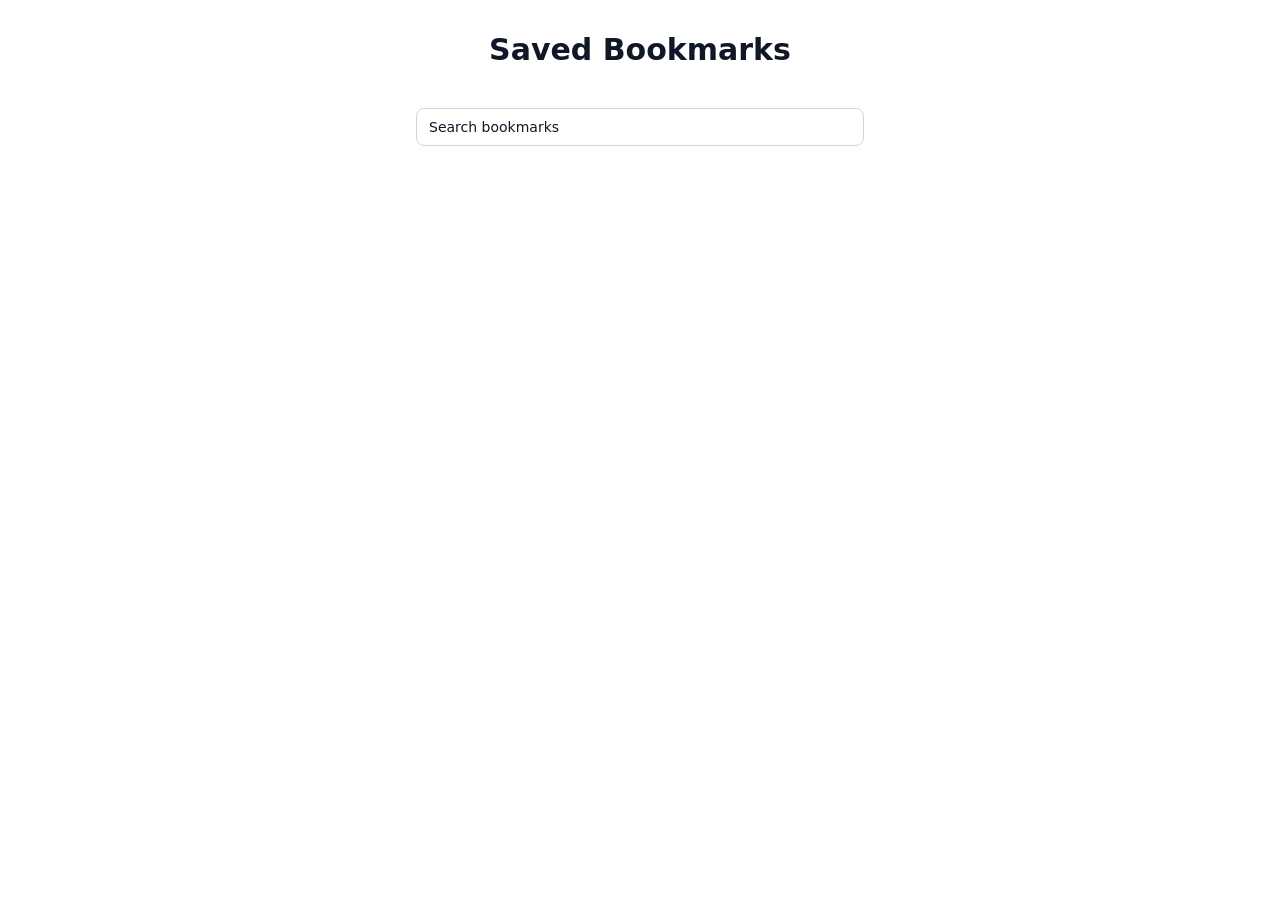
<file: ScrollSaver/bookmarks.html>
<html>
    <head>
        <title>Bookmarks</title>
        <link rel="stylesheet" href="output.css">
        <script src="script.js"></script>
        <script src="save.js"></script>
        <script src="bookmarks.js"></script>
</head>
    <body class="bg-white dark:bg-gray-900 text-gray-900 dark:text-gray-100 min-h-screen">
        <h1 class="text-center font-semibold text-3xl p-8">Saved Bookmarks</h1>
        <div class="flex justify-center px-3 mt-2">
            <input id="search" type="text" placeholder="Search bookmarks"
                class="w-full max-w-md text-sm px-3 py-2 rounded-lg border border-gray-300 dark:border-gray-600 bg-white dark:bg-gray-800 text-gray-900 dark:text-gray-100 outline-none focus:border-blue-500">
        </div>
        <div id="list" class="flex justify-center px-3 flex-col"></div>
    </body>
</html>
</file>
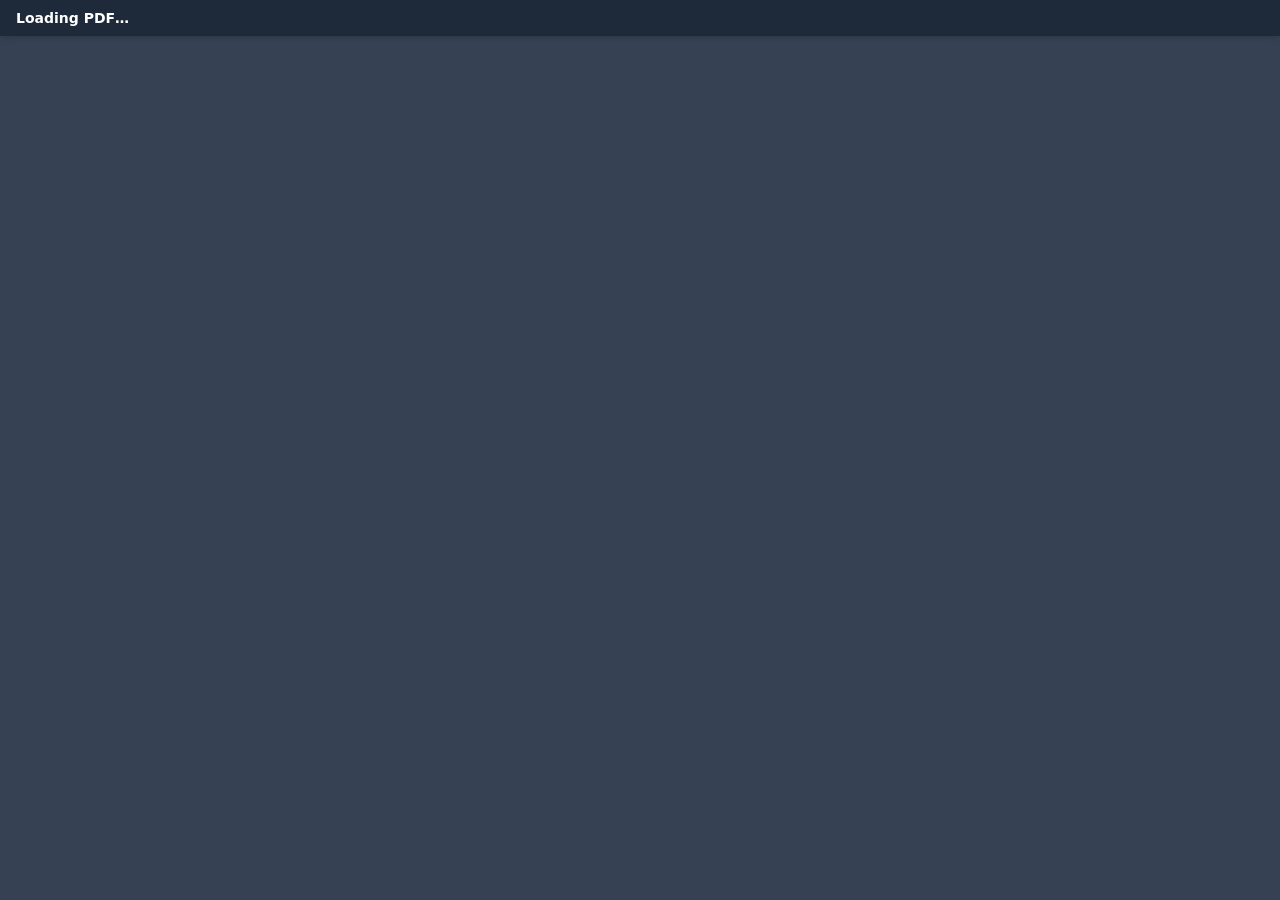
<file: ScrollSaver/pdf-viewer.html>
<!DOCTYPE html>
<html>
  <head>
    <meta charset="UTF-8">
    <title>PDF Viewer</title>
    <link rel="stylesheet" href="output.css">
    <style>
      :root {
        --scale-round-x: 1px;
        --scale-round-y: 1px;
      }
      .textLayer {
        position: absolute;
        inset: 0;
        overflow: hidden;
        line-height: 1;
        text-align: initial;
        transform-origin: 0 0;
        caret-color: CanvasText;
        z-index: 2;
      }
      .textLayer span,
      .textLayer br {
        color: transparent;
        position: absolute;
        white-space: pre;
        cursor: text;
        transform-origin: 0% 0%;
        font-size: calc(var(--font-height) * var(--total-scale-factor));
        transform: scaleX(var(--scale-x, 1)) rotate(var(--rotate, 0deg));
      }
      .textLayer span.markedContent {
        top: 0;
        height: 0;
      }
      .textLayer ::selection {
        background: rgba(0, 100, 255, 0.35);
      }
      .textLayer .endOfContent {
        display: block;
        position: absolute;
        inset: 100% 0 0;
        z-index: -1;
        cursor: default;
        user-select: none;
      }
      .textLayer .endOfContent.active {
        top: 0;
      }
    </style>
  </head>
  <body class="bg-gray-700 min-h-screen">

    <div id="toolbar" class="sticky top-0 z-50 bg-gray-800 text-white px-4 py-2 flex items-center gap-4 text-sm shadow-md">
      <span id="pdf-title" class="font-semibold truncate flex-1">Loading PDF…</span>
      <span id="page-indicator" class="text-gray-300 whitespace-nowrap"></span>
    </div>

    <div id="pdf-container" class="relative flex flex-col items-center py-4 gap-2"></div>

    <script src="pdf-viewer.js" type="module"></script>
  </body>
</html>
</file>
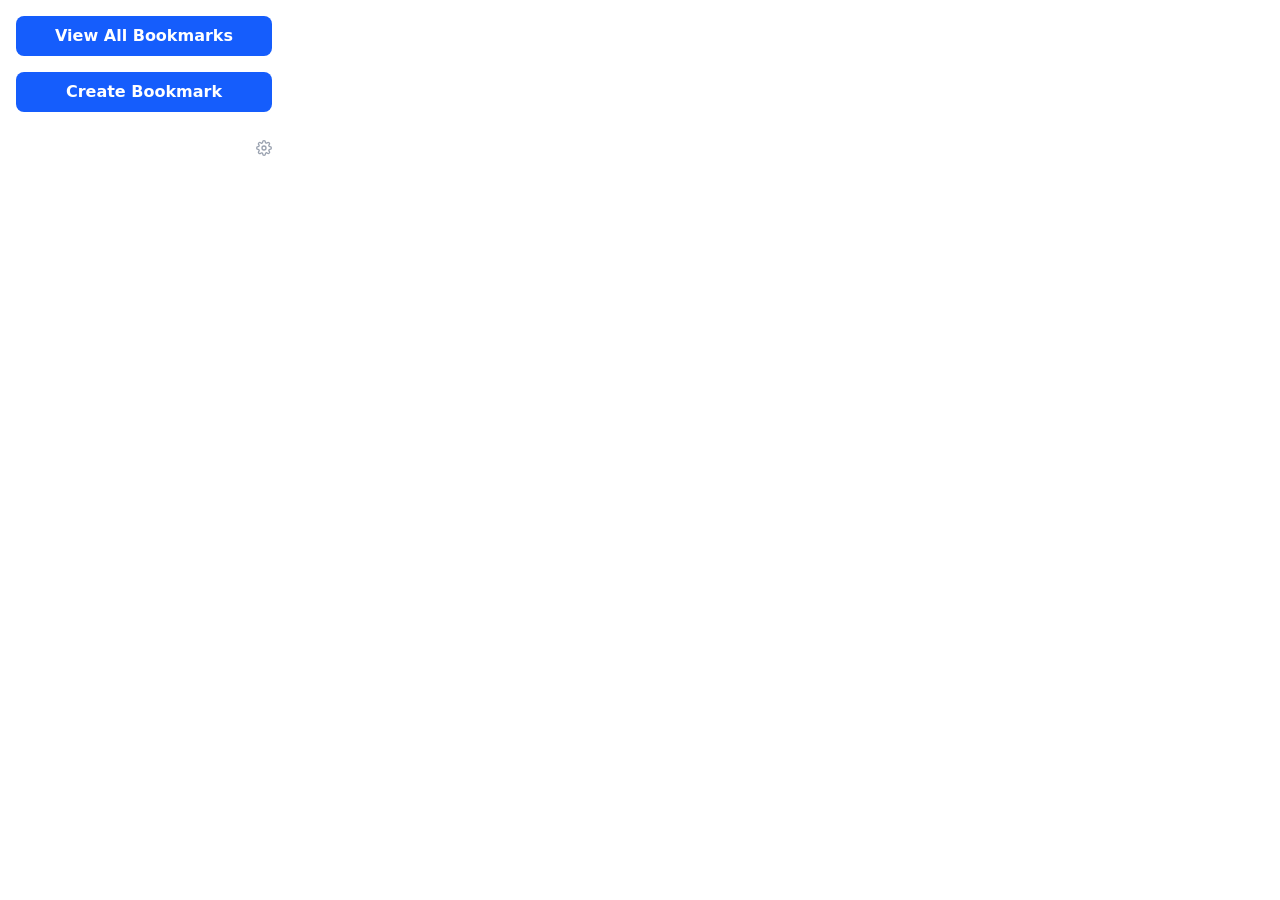
<file: ScrollSaver/scrollsaver.html>
<html>
    <head>
        <link rel="stylesheet" href="output.css">
        <script src="script.js"></script>
        <script src="save.js"></script>
    </head>
    <body class="w-72 p-4 bg-white dark:bg-gray-900 text-gray-900 dark:text-gray-100">
        <div id="main-view">
            <button id="bookmarks" class="w-full bg-blue-600 hover:bg-blue-700 text-white font-semibold py-2 px-4 rounded-lg mb-4">View All Bookmarks</button>
            <button id="savePage" class="w-full bg-blue-600 hover:bg-blue-700 text-white font-semibold py-2 px-4 rounded-lg mb-4">Create Bookmark</button>
            <button id="openInViewer" style="display:none" class="w-full bg-green-600 hover:bg-green-700 text-white font-semibold py-2 px-4 rounded-lg mb-4">Open in Scroll Wizard</button>
            <ul id="link" class="flex flex-col gap-2 text-sm justify-center"></ul>
            <div class="flex justify-end mt-3">
                <button id="settingsBtn" class="text-gray-400 hover:text-gray-600">
                    <svg width="16" height="16" viewBox="0 0 24 24" fill="none" stroke="currentColor" stroke-width="2">
                        <circle cx="12" cy="12" r="3"></circle>
                        <path d="M19.4 15a1.65 1.65 0 0 0 .33 1.82l.06.06a2 2 0 0 1-2.83 2.83l-.06-.06a1.65 1.65 0 0 0-1.82-.33 1.65 1.65 0 0 0-1 1.51V21a2 2 0 0 1-4 0v-.09A1.65 1.65 0 0 0 9 19.4a1.65 1.65 0 0 0-1.82.33l-.06.06a2 2 0 0 1-2.83-2.83l.06-.06A1.65 1.65 0 0 0 4.68 15a1.65 1.65 0 0 0-1.51-1H3a2 2 0 0 1 0-4h.09A1.65 1.65 0 0 0 4.6 9a1.65 1.65 0 0 0-.33-1.82l-.06-.06a2 2 0 0 1 2.83-2.83l.06.06A1.65 1.65 0 0 0 9 4.68a1.65 1.65 0 0 0 1-1.51V3a2 2 0 0 1 4 0v.09a1.65 1.65 0 0 0 1 1.51 1.65 1.65 0 0 0 1.82-.33l.06-.06a2 2 0 0 1 2.83 2.83l-.06.06A1.65 1.65 0 0 0 19.4 9a1.65 1.65 0 0 0 1.51 1H21a2 2 0 0 1 0 4h-.09a1.65 1.65 0 0 0-1.51 1z"></path>
                    </svg>
                </button>
            </div>
        </div>
        <div id="settings-view" style="display:none" class="p-4">
            <button id="backBtn" class="text-blue-600 hover:text-blue-800 text-sm mb-4">&#8592; Back</button>
            <label class="flex items-center gap-2 text-sm text-gray-700 dark:text-gray-200 cursor-pointer mb-2">
                <input type="checkbox" id="anchorToggle">
                Show bookmarks when menu is closed
            </label>
            <label class="flex items-center gap-2 text-sm text-gray-700 dark:text-gray-200 cursor-pointer mb-2">
                <input type="checkbox" id="darkToggle">
                Dark mode
            </label>
            <label class="flex items-center gap-2 text-sm text-gray-700 dark:text-gray-200 cursor-pointer">
                <input type="checkbox" id="smoothToggle">
                Smooth jumping
            </label>
        </div>
    </body>
</html>
</file>
